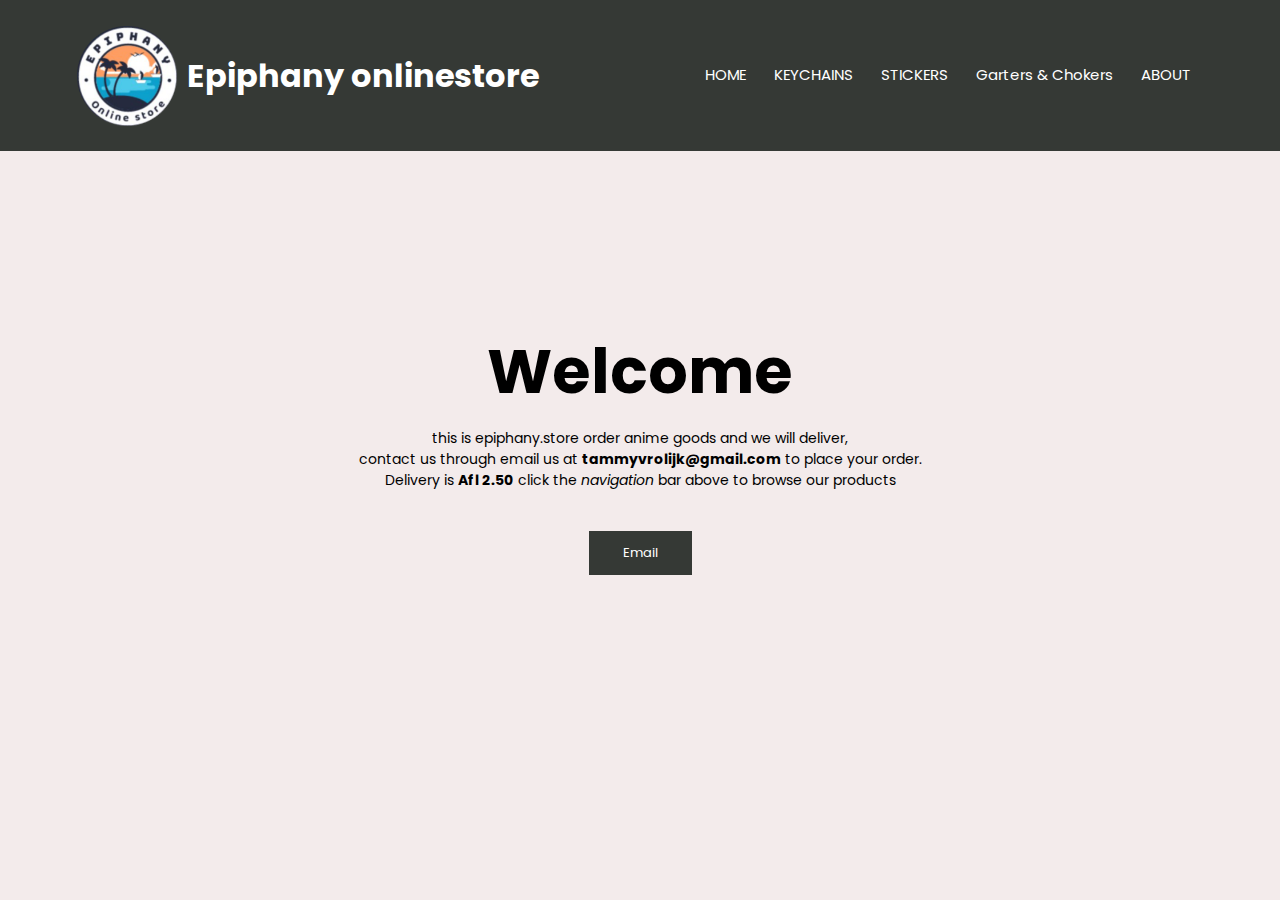
<file: index.html>
<!DOCTYPE html>
    <html lang="en">
        <head>
           <title>Epiphany.onlinestore</title> 
           <link rel="stylesheet" href="style.css">
           <link rel="preconnect" href="https://fonts.googleapis.com">
           <link rel="preconnect" href="https://fonts.gstatic.com" crossorigin>
           <link href="https://fonts.googleapis.com/css2?family=Poppins:wght@100;200;300;400;600;700&display=swap" rel="stylesheet">
           <meta name="viewport" content="width=device, initial-scale=1.0">
           <meta charset="utf-8">
        </head>

        <body>
            <section class="header">
                <nav>
                    <a href="index.html"><img src="images/logo3-modified.png" alt="logo"></a>
                            <h3><a href="index.html" class="name">Epiphany onlinestore</a></h3>
                    <div class="nav-links">
                        <ul>
                            <li><a href="index.html">HOME</a></li>
                            <li><a href="keychains.html">KEYCHAINS</a></li>
                            <li><a href="Stickers.html">STICKERS</a></li>
                            <li><a href="Garters&Chokers.html">Garters & Chokers</a></li>
                            <li><a href="About.html">ABOUT</a></li>
                        </ul>
                    </div>
                </nav>

                <div class="text-box">
                    <h1>Welcome</h1>
                    <p>this is epiphany.store order anime goods and we will deliver,<br>contact us through email us at <strong>tammyvrolijk@gmail.com</strong> 
                        to place your order.<br>Delivery is <strong>Afl 2.50</strong> click the <i>navigation</i> bar above to browse our products</p>
                    <a href="https://mail.google.com/mail/u/0/#inbox?compose=GTvVlcSDZcsHNDdRvDLTdqScVlnxGTBHJWnPzFQRTttqJRDSgdpplWmDqrDWzMZcHhZzfgvQHxplV" class="link-box" target="_blank">Email</a>
                </div>
            </section>
            
        </body>
    </html>
</file>
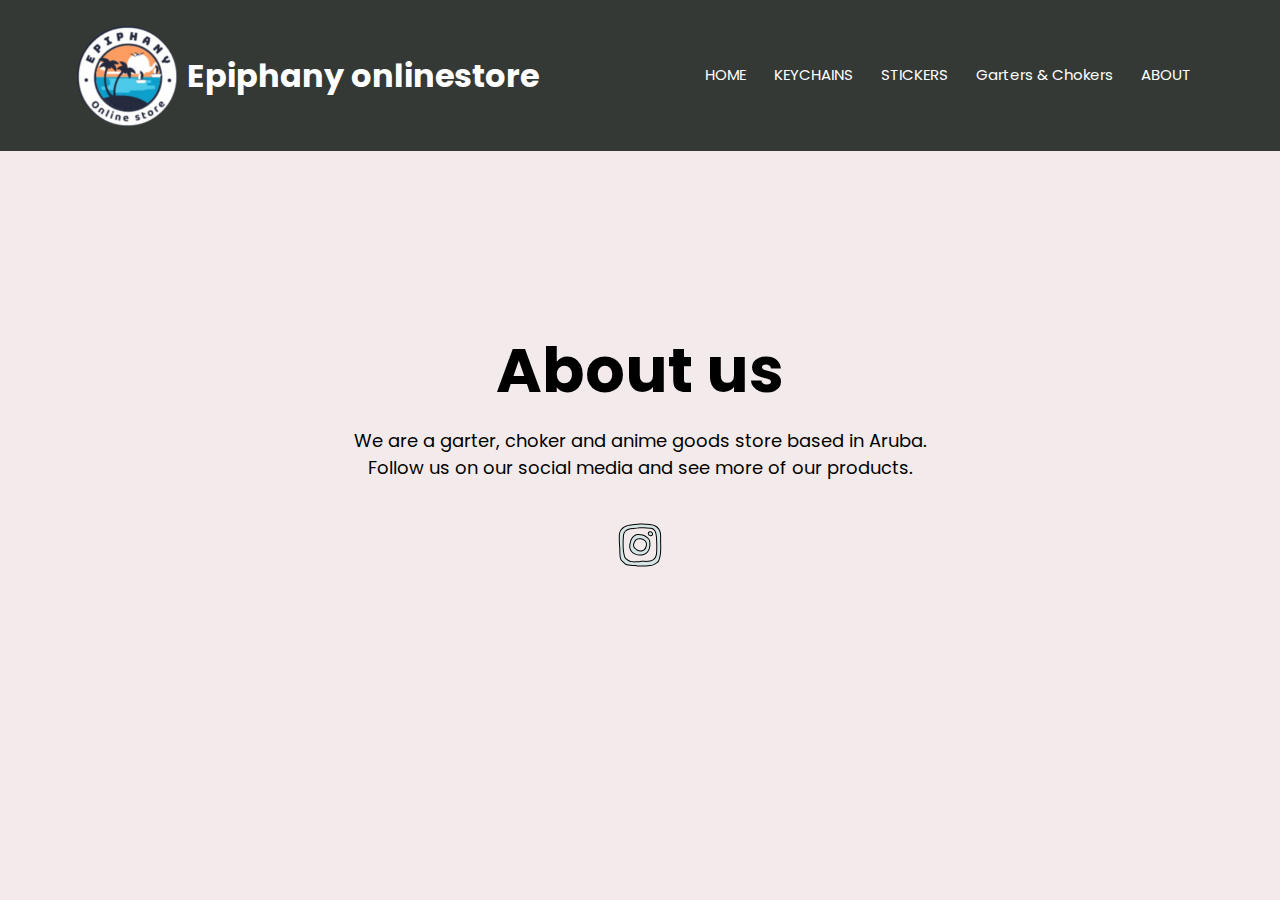
<file: About.html>
<!DOCTYPE html>
<html lang="en">
    <head>
        <title>Epiphany.onlinestore</title> 
           <link rel="stylesheet" href="style.css">
           <link rel="preconnect" href="https://fonts.googleapis.com">
           <link rel="preconnect" href="https://fonts.gstatic.com" crossorigin>
           <link href="https://fonts.googleapis.com/css2?family=Poppins:wght@100;200;300;400;600;700&display=swap" rel="stylesheet">
           <meta name="viewport" content="width=device, initial-scale=1.0">
           <meta charset="utf-8">
    </head>

    <body>
        <section class="header">
            <nav>
                <a href="index.html"><img src="images/logo3-modified.png" alt="logo"></a>
                    <h3><a href="index.html" class="name">Epiphany onlinestore</a></h3>
                <div class="nav-links">
                    <ul>
                        <li><a href="index.html">HOME</a></li>
                        <li><a href="keychains.html">KEYCHAINS</a></li>
                        <li><a href="Stickers.html">STICKERS</a></li>
                        <li><a href="Garters&Chokers.html">Garters & Chokers</a></li>
                        <li><a href="About.html">ABOUT</a></li>
                    </ul>
                </div>
             </nav>

             <div class="text-box2">
                <h1>About us</h1>
                <p>We are a garter, choker and anime goods store based in Aruba.<br>Follow us on our social media and see more of our products.</p>
                    <div class="icons">
                       <a href="https://www.instagram.com/epiphany.onlinestore/"><img src="images/icons8-instagram.svg" alt="insta logo"></a>
                    </div>
             </div>
        </section>
    </body>
</html>
</file>
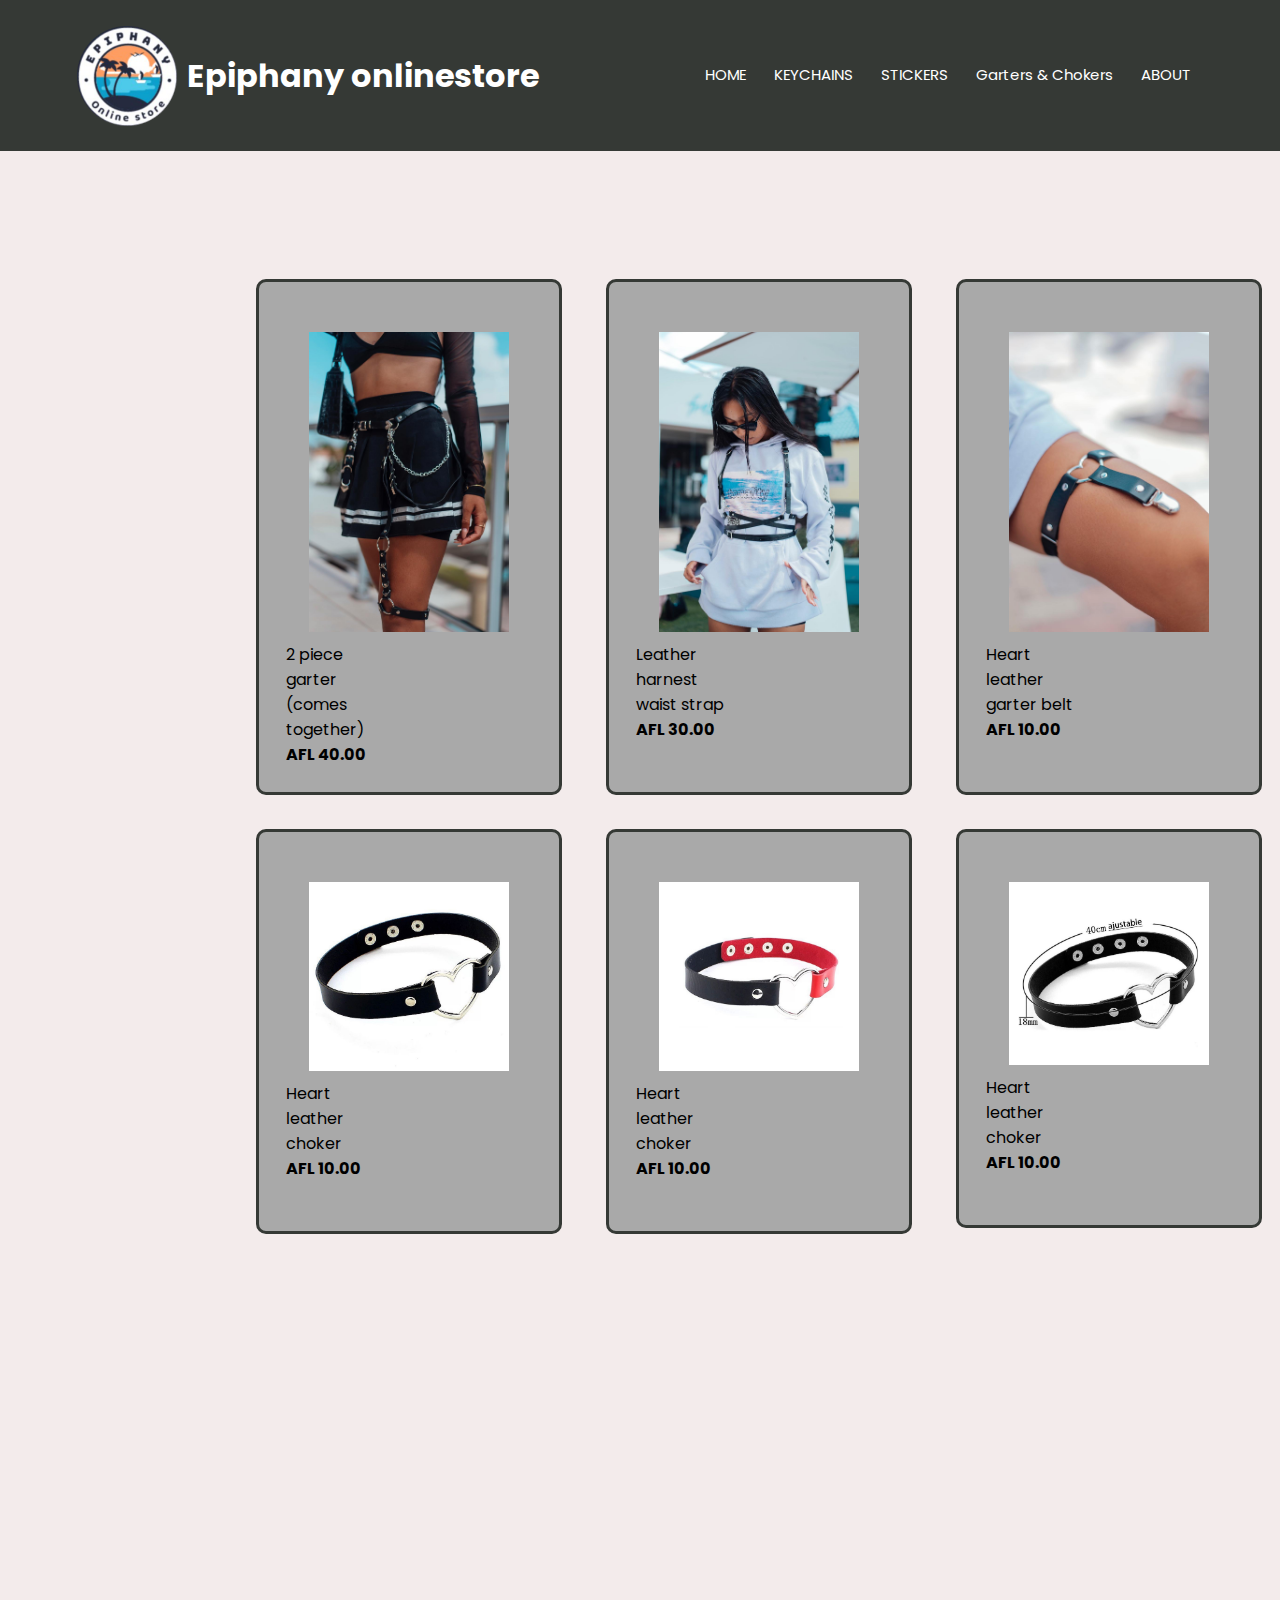
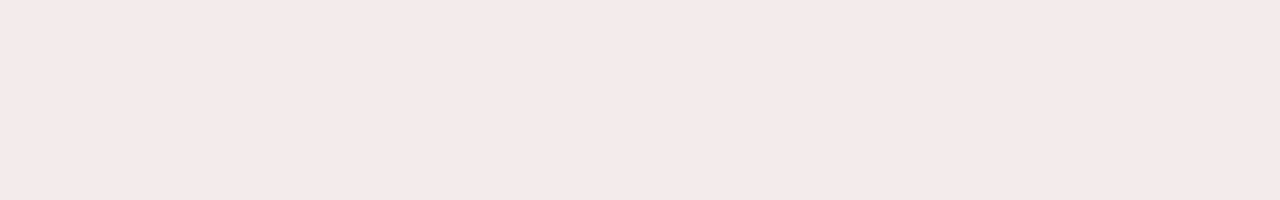
<file: Garters&Chokers.html>
<!DOCTYPE html>
<html lang="en">
    <head>
        <title>Epiphany.onlinestore</title> 
           <link rel="stylesheet" href="style.css">
           <link rel="preconnect" href="https://fonts.googleapis.com">
           <link rel="preconnect" href="https://fonts.gstatic.com" crossorigin>
           <link href="https://fonts.googleapis.com/css2?family=Poppins:wght@100;200;300;400;600;700&display=swap" rel="stylesheet">
           <meta name="viewport" content="width=device, initial-scale=1.0">
           <meta charset="utf-8">
    </head>

    <body>
        <section class="header4">
            <nav>
                <a href="index.html"><img src="images/logo3-modified.png" alt="logo"></a>
                        <h3><a href="index.html" class="name">Epiphany onlinestore</a></h3>
                <div class="nav-links">
                    <ul>
                        <li><a href="index.html">HOME</a></li>
                        <li><a href="keychains.html">KEYCHAINS</a></li>
                        <li><a href="Stickers.html">STICKERS</a></li>
                        <li><a href="Garters&Chokers.html">Garters & Chokers</a></li>
                        <li><a href="About.html">ABOUT</a></li>
                    </ul>
                </div>
             </nav>

             <div class="GT">
                <div class="GT1">
                    <a href="https://mail.google.com/mail/u/0/#inbox?compose=GTvVlcSDZcsHNDdRvDLTdqScVlnxGTBHJWnPzFQRTttqJRDSgdpplWmDqrDWzMZcHhZzfgvQHxplV" target="_blank">
                        <img src="images/garter1.jpg" alt="sticker"></a>
                    <p class="key-text3">2 piece garter (comes together) <br>
                        <strong>AFL 40.00</strong>
                    </p>
                </div>

                <div class="GT1">
                    <a href="https://mail.google.com/mail/u/0/#inbox?compose=GTvVlcSDZcsHNDdRvDLTdqScVlnxGTBHJWnPzFQRTttqJRDSgdpplWmDqrDWzMZcHhZzfgvQHxplV" target="_blank">
                        <img src="images/garter2.jpg" alt="sticker"></a>
                    <p class="key-text3">Leather harnest waist strap<br>
                        <strong>AFL 30.00</strong></p>
                </div>

                <div class="GT1">
                    <a href="https://mail.google.com/mail/u/0/#inbox?compose=GTvVlcSDZcsHNDdRvDLTdqScVlnxGTBHJWnPzFQRTttqJRDSgdpplWmDqrDWzMZcHhZzfgvQHxplV" target="_blank">
                        <img src="images/garter3.jpg" alt="sticker"></a>
                    <p class="key-text3">Heart leather garter belt <br> <strong>AFL 10.00</strong></p>
                </div>
                
                <div class="GT1">
                    <a href="https://mail.google.com/mail/u/0/#inbox?compose=GTvVlcSDZcsHNDdRvDLTdqScVlnxGTBHJWnPzFQRTttqJRDSgdpplWmDqrDWzMZcHhZzfgvQHxplV" target="_blank">
                        <img src="images/choker1.jpg" alt="sticker"></a>
                    <p class="key-text3">Heart leather choker <br> <strong>AFL 10.00</strong></p>
                </div>


                <div class="GT1">
                    <a href="https://mail.google.com/mail/u/0/#inbox?compose=GTvVlcSDZcsHNDdRvDLTdqScVlnxGTBHJWnPzFQRTttqJRDSgdpplWmDqrDWzMZcHhZzfgvQHxplV" target="_blank">
                        <img src="images/choker2.jpg" alt="sticker"></a>
                    <p class="key-text3">Heart leather choker <br> <strong>AFL 10.00</strong></p>
                </div>

                <div class="GT1">
                    <a href="https://mail.google.com/mail/u/0/#inbox?compose=GTvVlcSDZcsHNDdRvDLTdqScVlnxGTBHJWnPzFQRTttqJRDSgdpplWmDqrDWzMZcHhZzfgvQHxplV" target="_blank">
                        <img src="images/choker3.jpg" alt="sticker"></a>
                    <p class="key-text3">Heart leather choker <br> <strong>AFL 10.00</strong></p>
                </div>
                
            </div>



        </section>
    </body>
</html>
</file>
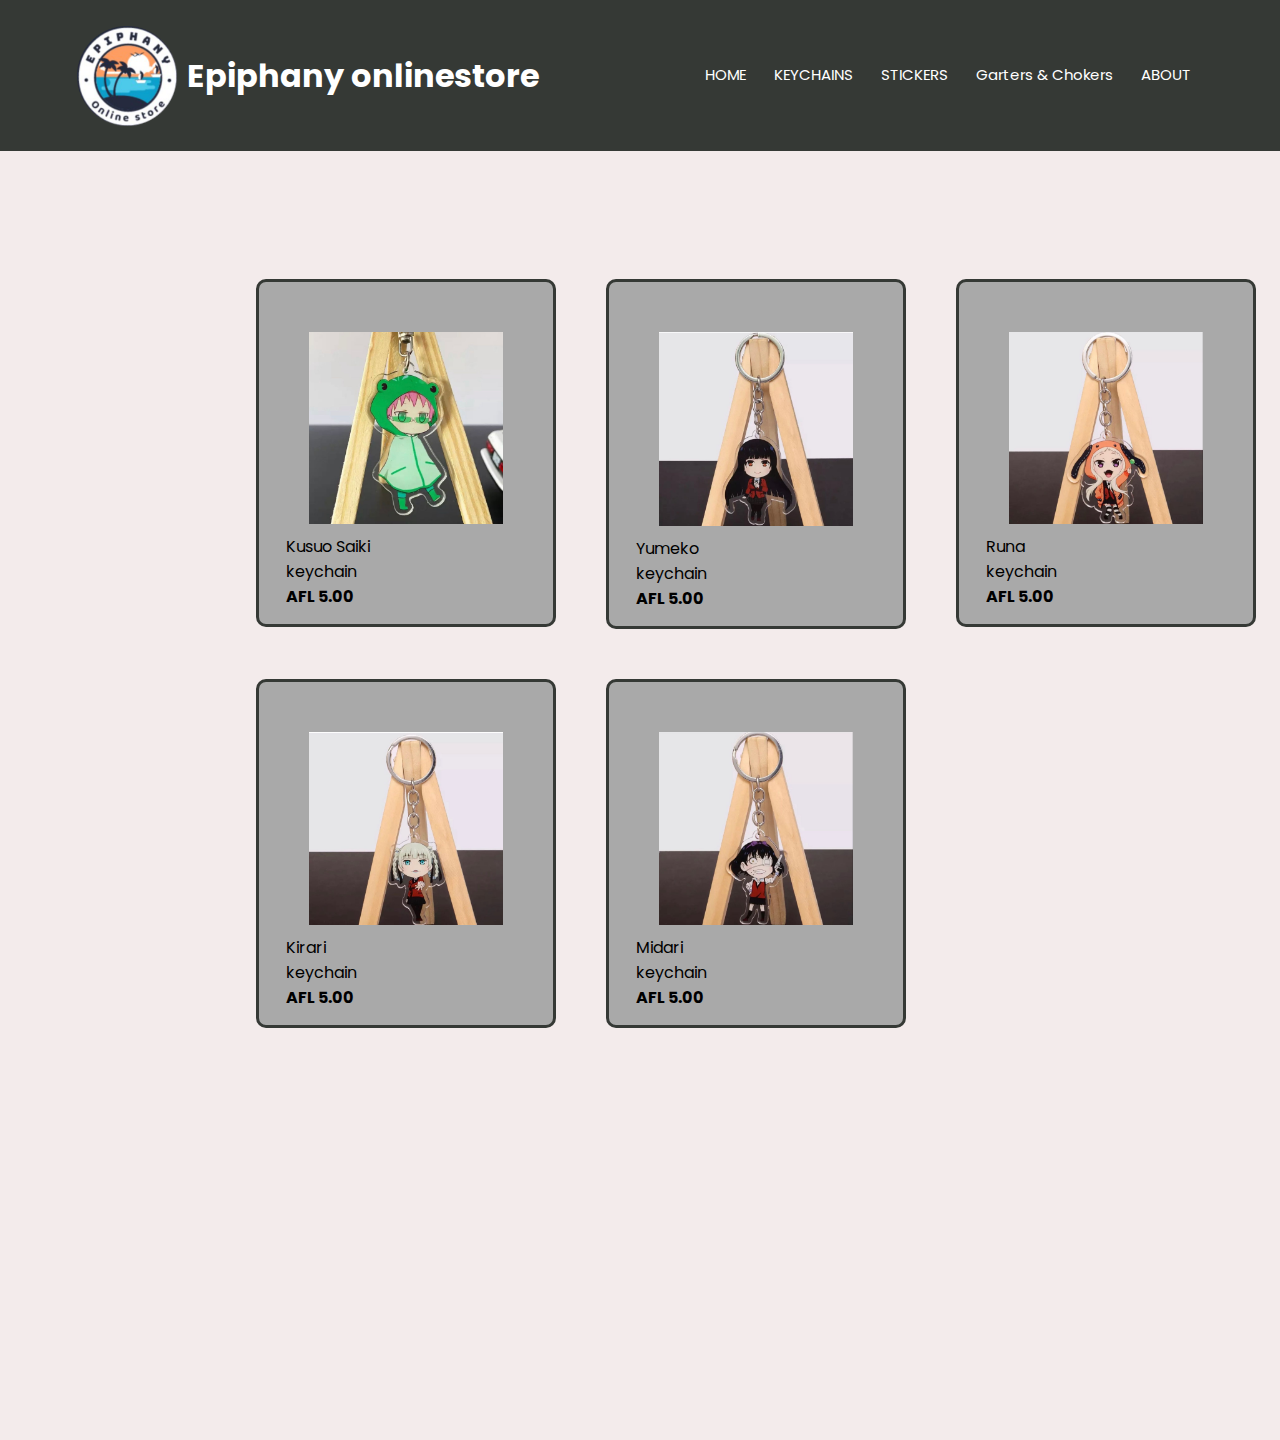
<file: keychains.html>
<!DOCTYPE html>
<html lang="en">
    <header>
        <title>Epiphany.onlinestore/keychains</title> 
           <link rel="stylesheet" href="style.css">
           <link rel="preconnect" href="https://fonts.googleapis.com">
           <link rel="preconnect" href="https://fonts.gstatic.com" crossorigin>
           <link href="https://fonts.googleapis.com/css2?family=Poppins:wght@100;200;300;400;600;700&display=swap" rel="stylesheet">
           <meta name="viewport" content="width=device, initial-scale=1.0">
           <meta charset="utf-8">
    </header>

    <body>
        <section class="header2">
         <nav>
            <a href="index.html"><img src="images/logo3-modified.png" alt="logo"></a>
                    <h3><a href="index.html" class="name">Epiphany onlinestore</a></h3>
            <div class="nav-links">
                <ul>
                    <li><a href="index.html">HOME</a></li>
                    <li><a href="keychains.html">KEYCHAINS</a></li>
                    <li><a href="Stickers.html">STICKERS</a></li>
                    <li><a href="Garters&Chokers.html">Garters & Chokers</a></li>
                    <li><a href="About.html">ABOUT</a></li>
                </ul>
            </div>
         </nav>
       
            <div class="keys">
                <div class="key1">
                    <a href="https://mail.google.com/mail/u/0/#inbox?compose=GTvVlcSDZcsHNDdRvDLTdqScVlnxGTBHJWnPzFQRTttqJRDSgdpplWmDqrDWzMZcHhZzfgvQHxplV" target="_blank">
                        <img src="images/key1.png.jpg" alt="keychain"></a>
                    <p class="key-text1">Kusuo Saiki keychain<br>
                        <strong>AFL 5.00</strong>
                    </p>
                </div>

                <div class="key1">
                    <a href="https://mail.google.com/mail/u/0/#inbox?compose=GTvVlcSDZcsHNDdRvDLTdqScVlnxGTBHJWnPzFQRTttqJRDSgdpplWmDqrDWzMZcHhZzfgvQHxplV" target="_blank">
                        <img src="images/key2.png.jpg" alt="keychain"></a>
                    <p class="key-text1">Yumeko keychain<br>
                        <strong>AFL 5.00</strong></p>
                </div>

                <div class="key1">
                    <a href="https://mail.google.com/mail/u/0/#inbox?compose=GTvVlcSDZcsHNDdRvDLTdqScVlnxGTBHJWnPzFQRTttqJRDSgdpplWmDqrDWzMZcHhZzfgvQHxplV" target="_blank">
                    <img src="images/key3.png.jpg" alt="keychain"></a>
                    <p class="key-text1">Runa keychain <strong>AFL 5.00</strong></p>
                </div>
                
                <div class="key1">
                    <a href="https://mail.google.com/mail/u/0/#inbox?compose=GTvVlcSDZcsHNDdRvDLTdqScVlnxGTBHJWnPzFQRTttqJRDSgdpplWmDqrDWzMZcHhZzfgvQHxplV" target="_blank">
                    <img src="images/key4.jpg" alt="keychain"></a>
                    <p class="key-text1">Kirari keychain <strong>AFL 5.00</strong></p>
                </div>

                <div class="key1">
                    <a href="https://mail.google.com/mail/u/0/#inbox?compose=GTvVlcSDZcsHNDdRvDLTdqScVlnxGTBHJWnPzFQRTttqJRDSgdpplWmDqrDWzMZcHhZzfgvQHxplV" target="_blank">
                    <img src="images/key5.jpg" alt="keychain"></a>
                    <p class="key-text1">Midari keychain <strong>AFL 5.00</strong></p>
                </div>
            </div>
            
        </section>
    </body>

</html>
</file>
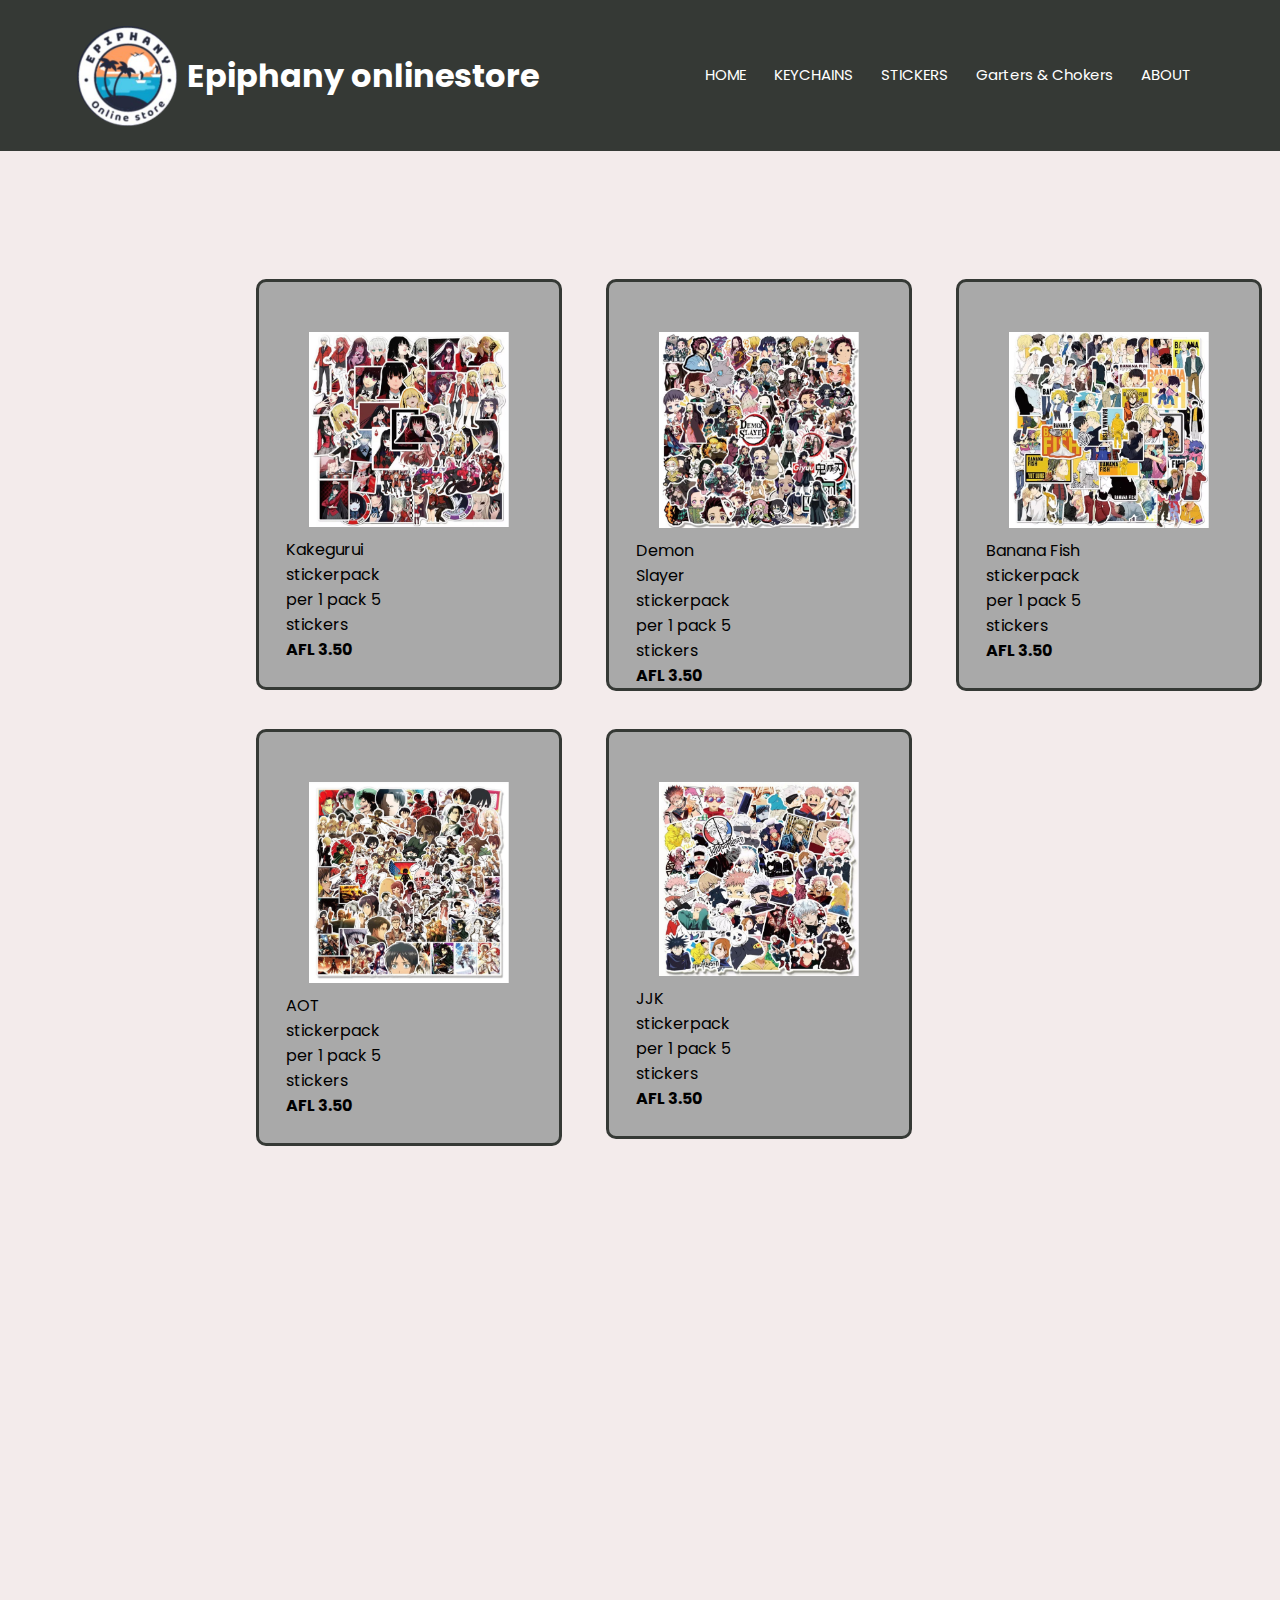
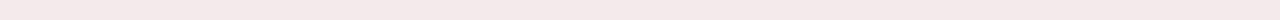
<file: Stickers.html>
<!DOCTYPE html>
    <html lang="en">
        <head>
            <title>Epiphany.onlinestore</title> 
           <link rel="stylesheet" href="style.css">
           <link rel="preconnect" href="https://fonts.googleapis.com">
           <link rel="preconnect" href="https://fonts.gstatic.com" crossorigin>
           <link href="https://fonts.googleapis.com/css2?family=Poppins:wght@100;200;300;400;600;700&display=swap" rel="stylesheet">
           <meta name="viewport" content="width=device, initial-scale=1.0">
           <meta charset="utf-8">
        </head>

        <body>
            <section class="header3">
                <nav>
                    <a href="index.html"><img src="images/logo3-modified.png" alt="logo"></a>
                            <h3><a href="index.html" class="name">Epiphany onlinestore</a></h3>
                   <div class="nav-links">
                       <ul>
                           <li><a href="index.html">HOME</a></li>
                           <li><a href="keychains.html">KEYCHAINS</a></li>
                           <li><a href="Stickers.html">STICKERS</a></li>
                           <li><a href="Garters&Chokers.html">Garters & Chokers</a></li>
                           <li><a href="About.html">ABOUT</a></li>
                       </ul>
                   </div>
                </nav>
              
                   <div class="stickers">
                       <div class="sticker1">
                           <a href="https://mail.google.com/mail/u/0/#inbox?compose=GTvVlcSDZcsHNDdRvDLTdqScVlnxGTBHJWnPzFQRTttqJRDSgdpplWmDqrDWzMZcHhZzfgvQHxplV" target="_blank">
                           <img src="images/stick1.jpg" alt="sticker"></a>
                           <p class="key-text2">Kakegurui stickerpack per 1 pack 5 stickers <br>
                               <strong>AFL 3.50</strong>
                           </p>
                       </div>
       
                       <div class="sticker1">
                        <a href="https://mail.google.com/mail/u/0/#inbox?compose=GTvVlcSDZcsHNDdRvDLTdqScVlnxGTBHJWnPzFQRTttqJRDSgdpplWmDqrDWzMZcHhZzfgvQHxplV" target="_blank">
                            <img src="images/stick2.jpg" alt="sticker"></a>
                           <p class="key-text2">Demon Slayer stickerpack per 1 pack 5 stickers<br>
                               <strong>AFL 3.50</strong></p>
                       </div>
       
                       <div class="sticker1">
                        <a href="https://mail.google.com/mail/u/0/#inbox?compose=GTvVlcSDZcsHNDdRvDLTdqScVlnxGTBHJWnPzFQRTttqJRDSgdpplWmDqrDWzMZcHhZzfgvQHxplV" target="_blank">
                            <img src="images/stick3.jpg" alt="sticker"></a>
                           <p class="key-text2"> Banana Fish stickerpack per 1 pack 5 stickers <br> <strong>AFL 3.50</strong></p>
                       </div>
                       
                       <div class="sticker1">
                        <a href="https://mail.google.com/mail/u/0/#inbox?compose=GTvVlcSDZcsHNDdRvDLTdqScVlnxGTBHJWnPzFQRTttqJRDSgdpplWmDqrDWzMZcHhZzfgvQHxplV" target="_blank">
                            <img src="images/stick4.jpg" alt="sticker"></a>
                           <p class="key-text2">AOT stickerpack per 1 pack 5 stickers <br> <strong>AFL 3.50</strong></p>
                       </div>
       
                       <div class="sticker1">
                        <a href="https://mail.google.com/mail/u/0/#inbox?compose=GTvVlcSDZcsHNDdRvDLTdqScVlnxGTBHJWnPzFQRTttqJRDSgdpplWmDqrDWzMZcHhZzfgvQHxplV" target="_blank">
                            <img src="images/stick5.jpg" alt="sticker"></a>
                           <p class="key-text2">JJK stickerpack per 1 pack 5 stickers <br> <strong>AFL 3.50</strong></p>
                       </div>
                   </div>
       
               </section>

        </body>

    </html>
</file>
<file: style.css>
* {
    margin: 0;
    padding: 0;
    font-family: 'Poppins', sans-serif;
}

html, body{
    overflow-x: hidden;
}

.header {
    min-height: 100vh;
    width: 100%;
    background-color: rgb(243, 235, 235);
    background-position: center;
    background-size: cover;
    position: relative;
}

nav {
    display: flex;
    padding: 2% 6%;
    justify-content: space-between;
    align-items: center;
    background-color: rgb(53, 57, 53);
}

.name {
    color:#ffffff;
    text-decoration: none;
    font-size: xx-large;
    margin-left: 10px;
}

nav img {
    float: left;
    margin-left: 0px 0px 0px 30px;
    width: 100px;
}

.nav-links {
    flex: 1;
    text-align: right;
    cursor: pointer;
}

.nav-links ul li {
    list-style: none;
    display: inline-block;
    padding: 8px 12px;
    position: relative;
}

.nav-links ul li a {
    color: #ffffff;
    text-decoration: none;
    font-size: 15px;
}

.nav-links ul li::after {
    content: '';
    width: 0%;
    height: 2px;
    background: #ffffff;
    display: block;
    margin: auto;
    transition: 0.5s;
}

.nav-links ul li:hover::after {
    width: 100%;
}

.text-box {
    width: 90%;
    color: #000000;
    position: absolute;
    top: 50%;
    left: 50%;
    transform: translate(-50%,-50%);
    text-align: center;
}

.text-box h1 {
    font-size: 62px;
}

.text-box p {
    margin: 10px 0 40px;
    font-size: 14px;
}

.link-box {
    display: inline-block;
    text-decoration: none;
    color: #ffffff;
    padding: 12px 34px;
    font-size: 13px;
    background: rgb(53, 57, 53);
    position: relative;
    cursor: pointer;
}

.link-box:hover {
    transform: scale(1.02);
}


                                        /*-------keychains-------*/

.header2 {
    height: 160vh;
    width: 100%;
    background-color: rgb(243, 235, 235);
    background-position: center;
    background-size: cover;
    position: relative;
}

.keys { 
    margin-top: 10%;
    display: grid;
    grid-template-columns: repeat(3, 100px);
    grid-template-rows: 150px;
    column-gap: 250px;
    row-gap: 250px;
    width: 100%;
    position: absolute;
    left: 20%;
    
}

.key1 img{
    width: 300px;
    padding: 50%;
    padding-bottom: 100%;
    background-color: rgb(169, 169, 169);
    border-radius: 10px;
    border-color: rgb(53, 57, 53);
    border-style: solid;
    box-sizing: border-box;
}

.key-text1{
    z-index: 0;
    top: -100px;
    left: 30px;
    position: relative;
   
}

                                        /*------stickers------*/
.header3{
    height: 180vh;
    width: 100%;
    background-color: rgb(243, 235, 235);
    background-position: center;
    background-size: cover;
    position: relative;
}

.stickers { 
    margin-top: 10%;
    display: grid;
    grid-template-columns: repeat(3, 100px);
    grid-template-rows: 150px;
    column-gap: 250px;
    row-gap: 300px;
    width: 100%;
    position: absolute;
    left: 20%;
    
}

.sticker1 img{
    width: 200px;
    padding: 50%;
    padding-bottom: 160%;
    background-color: rgb(169, 169, 169);
    border-radius: 10px;
    border-color: rgb(53, 57, 53);
    border-style: solid;
}

.key-text2{
    z-index: 0;
    top: -160px;
    left: 30px;
    position: relative;
}

                    /*----garters & chokers-----*/

.header4{
    height: 200vh;
    width: 100%;
    background-color: rgb(243, 235, 235);
    background-position: center;
    background-size: cover;
    position: relative;
}


.GT{
    margin-top: 10%;
    display: grid;
    grid-template-columns: repeat(3, 100px);
    grid-template-rows: 250px;
    column-gap: 250px;
    row-gap: 300px;
    width: 100%;
    position: absolute;
    left: 20%;
}
                    
.GT1 img{
    width: 200px;
    padding: 50%;
    padding-bottom: 160%;
    background-color: rgb(169, 169, 169);
    border-radius: 10px;
    border-color: rgb(53, 57, 53);
    border-style: solid;
}

.key-text3{
    z-index: 0;
    top: -160px;
    left: 30px;
    position: relative;
}

/*----About----*/

.text-box2 {
width: 90%;
color: #000000;
position: absolute;
top: 50%;
left: 50%;
transform: translate(-50%,-50%);
text-align: center;
}

.text-box2 h1 {
    font-size: 62px;
}

.text-box2 p {
    margin: 10px 0 40px;
    font-size: 18px;
}
</file>
